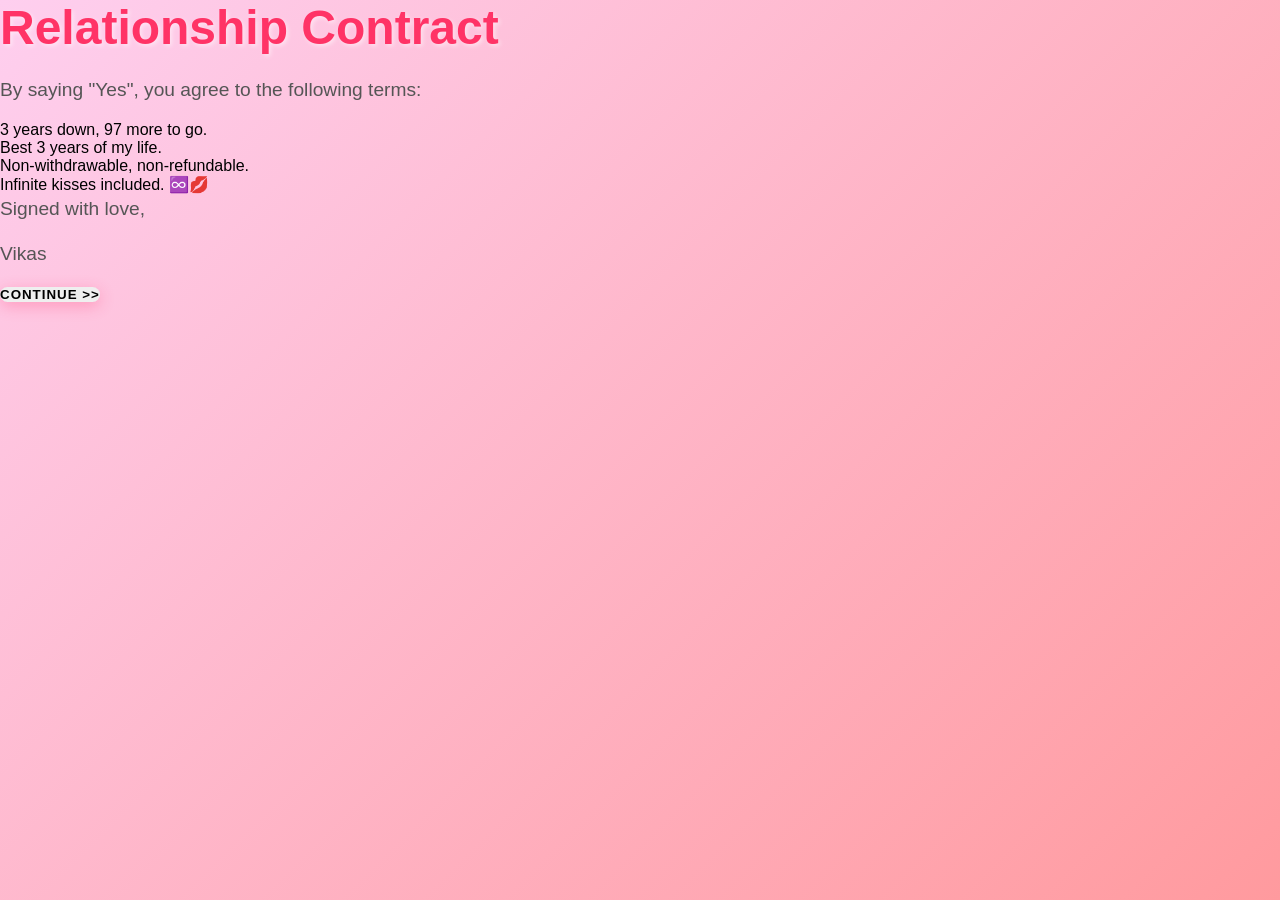
<file: contract.html>
<!DOCTYPE html>
<html lang="en">

<head>
    <meta charset="UTF-8">
    <meta name="viewport" content="width=device-width, initial-scale=1.0">
    <title>Relationship Contract</title>
    <link rel="stylesheet" href="style.css">
</head>

<body>
    <div class="container">
        <div class="card glass-panel contract-card">
            <h1 class="glow-text small-title">Relationship Contract</h1>

            <div class="contract-text">
                <p>By saying "Yes", you agree to the following terms:</p>
                <ul class="contract-list">
                    <li>3 years down, 97 more to go.</li>
                    <li>Best 3 years of my life.</li>
                    <li>Non-withdrawable, non-refundable.</li>
                    <li>Infinite kisses included. ♾️💋</li>
                </ul>
            </div>

            <div class="signature-section">
                <div class="golden-line"></div>
                <p class="signature">Signed with love,</p>
                <p class="signer-name">Vikas</p>
            </div>

            <div class="next-section">
                <!-- Fix: Added onclick specifically here to ensure it works even if JS fails to bind -->
                <button id="nextBtn" class="btn btn-yes" onclick="location.href='memories.html'">Continue >></button>
            </div>
        </div>
    </div>
    <!-- Container for emoji rain -->
    <div id="emoji-rain-container"></div>
    <script src="script.js"></script>
</body>

</html>
</file>
<file: style.css>
/* ================= GLOBAL RESET & BASE ================= */
* {
    margin: 0;
    padding: 0;
    box-sizing: border-box;
    -webkit-tap-highlight-color: transparent;
}

html,
body {
    width: 100%;
    height: 100%;
    overflow: hidden;
    font-family: 'Poppins', 'Segoe UI', sans-serif;
    background: #ffc3a0;
    background: linear-gradient(135deg, #fecfef 0%, #ff9a9e 100%);
    /* Soft aesthetic gradient */
}

.hidden {
    display: none !important;
}

/* ================= TYPOGRAPHY ================= */
h1 {
    font-size: clamp(2rem, 5vw, 3rem);
    color: #ff3366;
    text-shadow: 2px 2px 4px rgba(255, 255, 255, 0.5);
    margin-bottom: 20px;
    font-weight: 700;
}

h2 {
    font-size: clamp(1.5rem, 4vw, 2.2rem);
    color: #d6336c;
    margin-bottom: 25px;
}

p {
    font-size: clamp(1rem, 3vw, 1.2rem);
    line-height: 1.6;
    color: #555;
    margin-bottom: 15px;
}

/* ================= BUTTONS ================= */
button {
    border: none;
    border-radius: 50px;
    cursor: pointer;
    font-family: 'Poppins', sans-serif;
    font-weight: 700;
    transition: all 0.3s cubic-bezier(0.4, 0, 0.2, 1);
    box-shadow: 0 4px 15px rgba(255, 51, 102, 0.3);
    text-transform: uppercase;
    letter-spacing: 1px;
}

button:hover {
    transform: translateY(-3px);
    box-shadow: 0 8px 25px rgba(255, 51, 102, 0.5);
}

button:active {
    transform: scale(0.97) translateY(0);
}

/* ================= LAYERS ================= */
.layer {
    position: fixed;
    inset: 0;
    width: 100%;
    height: 100%;
    display: flex;
    justify-content: center;
    align-items: center;
    flex-direction: column;
    z-index: 10;
    padding: 20px;
    transition: opacity 0.5s ease;
}

/* ================= GLASSMORPHISM PANEL ================= */
.panel {
    background: rgba(255, 255, 255, 0.85);
    backdrop-filter: blur(25px);
    -webkit-backdrop-filter: blur(25px);
    border: 2px solid rgba(255, 255, 255, 0.8);
    border-radius: 35px;
    padding: clamp(30px, 5vw, 50px);
    text-align: center;
    box-shadow:
        0 20px 50px rgba(0, 0, 0, 0.1),
        0 0 0 1px rgba(255, 255, 255, 0.5) inset;
    max-width: 90vw;
    width: 500px;
    animation: floatIn 0.8s cubic-bezier(0.2, 0.8, 0.2, 1);
    position: relative;
    z-index: 100;
}

@keyframes floatIn {
    from {
        opacity: 0;
        transform: translateY(50px) scale(0.9);
    }

    to {
        opacity: 1;
        transform: translateY(0) scale(1);
    }
}

/* ================= LAYER 1: PASSWORD PAGE RELOADED ================= */
#layer-password {
    background: linear-gradient(135deg, #FF9A9E 0%, #FECFEF 100%);
    z-index: 200;
    /* Ensure on top */
}

/* Floating shapes for aesthetics */
#layer-password::before,
#layer-password::after {
    content: '';
    position: absolute;
    border-radius: 50%;
    filter: blur(60px);
    z-index: -1;
    animation: drift 10s infinite alternate;
}

#layer-password::before {
    width: 300px;
    height: 300px;
    background: rgba(255, 255, 255, 0.6);
    top: 10%;
    left: 10%;
}

#layer-password::after {
    width: 400px;
    height: 400px;
    background: rgba(255, 107, 157, 0.4);
    bottom: 10%;
    right: 10%;
}

@keyframes drift {
    0% {
        transform: translate(0, 0);
    }

    100% {
        transform: translate(30px, -30px);
    }
}

.password-container {
    background: rgba(255, 255, 255, 0.9);
    backdrop-filter: blur(40px);
    padding: clamp(40px, 6vw, 60px);
    border-radius: 40px;
    box-shadow: 0 30px 60px rgba(0, 0, 0, 0.15), inset 0 0 0 2px rgba(255, 255, 255, 0.8);
    width: 500px;
    max-width: 95vw;
    text-align: center;
}

.password-container h1 {
    font-size: 1.8rem;
    color: #ff6b9d;
    margin-bottom: 30px;
}

.input-group {
    display: flex;
    flex-direction: column;
    gap: 20px;
}

.input-group p {
    color: #ff6b9d;
    font-weight: 600;
    font-size: 1.1rem;
    display: flex;
    justify-content: center;
    align-items: center;
    gap: 10px;
    flex-wrap: wrap;
}

input {
    border: 2px solid #ffcada;
    border-radius: 12px;
    padding: 10px 15px;
    font-size: 1.1rem;
    font-family: inherit;
    font-weight: 600;
    color: #ff3366;
    text-align: center;
    outline: none;
    width: 140px;
    background: rgba(255, 255, 255, 0.8);
    transition: all 0.3s ease;
}

input:focus {
    border-color: #ff6b9d;
    box-shadow: 0 0 0 4px rgba(255, 107, 157, 0.2);
    transform: translateY(-2px);
    background: white;
}

input::placeholder {
    color: #ffcada;
    opacity: 0.8;
}

#unlockBtn {
    background: linear-gradient(135deg, #ff6b9d, #ff3366);
    color: white;
    font-size: 1.2rem;
    padding: 15px 40px;
    margin-top: 25px;
    border-radius: 50px;
    box-shadow: 0 10px 30px rgba(255, 107, 157, 0.4);
    transition: all 0.3s ease;
}

#unlockBtn:hover {
    background: linear-gradient(135deg, #ff3366, #ff6b9d);
    transform: translateY(-2px);
    box-shadow: 0 15px 40px rgba(255, 51, 102, 0.5);
}

.error {
    color: #ff3366;
    margin-top: 15px;
    font-weight: 700;
    font-size: 0.9rem;
    animation: shake 0.5s ease;
}

@keyframes shake {

    0%,
    100% {
        transform: translateX(0);
    }

    25% {
        transform: translateX(-10px);
    }

    75% {
        transform: translateX(10px);
    }
}

/* ================= LAYER 2: PHOTO COLLAGE & PROPOSAL ================= */
#layer-proposal {
    padding: 0;
    overflow: hidden;
    /* Prevent scrolling if images fly out */
}

/* The container for scattered images */
#scatter-container {
    position: fixed;
    inset: 0;
    z-index: 10;
    /* Behind the panel */
    width: 100vw;
    height: 100vh;
    pointer-events: none;
    /* Let clicks pass unless explicitly hitting images */
}

/* Individual Scatter Images */
.scatter-img {
    position: absolute;
    width: 120px;
    /* Smaller images */
    height: auto;
    padding: 6px;
    /* Smaller padding */
    background: white;
    box-shadow: 0 10px 20px rgba(0, 0, 0, 0.15);
    border-radius: 4px;
    /* No transition on left/top to allow smooth physics */
    cursor: grab;
    pointer-events: all;
    /* Make images interactable */
    user-select: none;
    will-change: transform, left, top;
}

.scatter-img img {
    display: block;
    width: 100%;
    height: auto;
    pointer-events: none;
}

.scatter-img:active {
    cursor: grabbing;
    transform: scale(1.05);
    box-shadow: 0 20px 40px rgba(0, 0, 0, 0.25);
    transition: transform 0.1s;
}

/* Centered Proposal Panel */
#layer-proposal .panel {
    z-index: 50;
    /* Above images */
    background: rgba(255, 255, 255, 0.4);
    /* Translucent */
    backdrop-filter: blur(10px);
    /* Glass effect */
    width: 260px;
    /* Even smaller width */
    padding: 20px;
    /* Reduced box padding */
    box-shadow: 0 20px 60px rgba(255, 51, 102, 0.4);
    position: absolute;
    top: 50%;
    left: 50%;
    transform: translate(-50%, -50%);
    border: 1px solid rgba(255, 255, 255, 0.5);
    /* Subtle border */
}

.buttons {
    display: flex;
    flex-direction: column;
    align-items: center;
    gap: 15px;
    margin-top: 20px;
}

#yesBtn {
    background: linear-gradient(135deg, #ff3366, #ff6b9d);
    color: white;
    font-size: 1.5rem;
    padding: 15px 50px;
    box-shadow: 0 10px 30px rgba(255, 51, 102, 0.4);
    animation: pulse 2s infinite;
    transition: all 0.3s ease;
}

@keyframes pulse {
    0% {
        transform: scale(1);
        box-shadow: 0 10px 30px rgba(255, 51, 102, 0.4);
    }

    50% {
        transform: scale(1.05);
        box-shadow: 0 15px 40px rgba(255, 51, 102, 0.6);
    }

    100% {
        transform: scale(1);
        box-shadow: 0 10px 30px rgba(255, 51, 102, 0.4);
    }
}

#noBtn {
    background: #e0e0e0;
    color: #777;
    font-size: 1rem;
    padding: 12px 30px;
    z-index: 100;
    /* Ensure on top for interaction */
}

#noMsg {
    height: 24px;
    color: #ff3366;
    font-weight: 600;
}

/* ================= LAYER 3: CONTRACT (BIGGER & CUTER) ================= */
#layer-contract {
    background: linear-gradient(135deg, #fff0f5 0%, #ffe4e1 100%);
    /* Soft pink bg */
    z-index: 60;
}

.contract-panel {
    width: 500px;
    /* Smaller width (was 650px) */
    max-width: 90vw;
    background: rgba(255, 255, 255, 0.9);
    /* Slightly more opaque but still light */
    padding: 30px;
    /* Reduced padding */
    border: 4px solid #ffb7c5;
    /* Cute pink border */
    border-radius: 30px;
    box-shadow:
        0 15px 40px rgba(255, 182, 193, 0.6),
        inset 0 0 20px rgba(255, 240, 245, 0.8);
}

.contract-panel h1 {
    font-size: clamp(2rem, 5vw, 2.5rem);
    /* Smaller font */
    color: #ff6b9d;
    margin-bottom: 20px;
    font-family: 'Poppins', cursive;
    text-transform: uppercase;
    letter-spacing: 2px;
}

.contract-panel p {
    font-size: 1.1rem;
    /* Smaller text */
    line-height: 1.5;
    color: #555;
    margin-bottom: 15px;
}

.contract-terms {
    background: #fff5f8;
    padding: 20px;
    border-radius: 20px;
    color: #d6336c;
    font-size: 1rem;
    /* Smaller terms text */
    text-align: left;
    margin: 20px 0;
    border: 2px dashed #ff9a9e;
    /* Dashed cute border */
    position: relative;
}

.contract-terms::before {
    content: '❤️';
    position: absolute;
    top: -15px;
    left: 20px;
    font-size: 24px;
    background: #fff5f8;
    padding: 0 10px;
}

.kiss-mark {
    font-size: 6rem;
    /* Huge kiss */
    position: absolute;
    bottom: 80px;
    right: 40px;
    transform: rotate(-15deg);
    opacity: 0.8;
    filter: drop-shadow(0 5px 15px rgba(255, 51, 102, 0.3));
    animation: kissPop 2s infinite alternate;
}

@keyframes kissPop {
    from {
        transform: rotate(-15deg) scale(1);
    }

    to {
        transform: rotate(-10deg) scale(1.1);
    }
}

.contract-pic img {
    width: 250px;
    border-radius: 20px;
    box-shadow: 0 15px 40px rgba(0, 0, 0, 0.2);
    transform: rotate(-3deg);
    border: 8px solid white;
    margin-bottom: 20px;
}

#startQuizBtn {
    background: linear-gradient(135deg, #ff9a9e, #ff6b9d);
    color: white;
    width: 100%;
    font-size: 1.5rem;
    /* Bigger button */
    padding: 20px 0;
    border-radius: 60px;
    margin-top: 20px;
    box-shadow: 0 10px 25px rgba(255, 107, 157, 0.4);
    transition: all 0.3s ease;
}

#startQuizBtn:hover {
    transform: translateY(-5px) scale(1.02);
    box-shadow: 0 15px 35px rgba(255, 107, 157, 0.6);
}


/* ================= LAYER 4: QUIZ (PINK SHADED) ================= */
#layer-quiz {
    background: linear-gradient(135deg, #ffc3a0 0%, #ffafbd 100%);
    /* Warm pink peach */
    z-index: 70;
}

.quiz-panel {
    background: rgba(255, 255, 255, 0.6);
    /* Translucent */
    backdrop-filter: blur(15px);
    /* Glass effect */
    border: 4px solid #ffcada;
    box-shadow: 0 20px 50px rgba(255, 107, 157, 0.3);
    width: 500px;
}

#question-text {
    font-size: 1.5rem;
    color: #ff3366;
    margin-bottom: 30px;
}

.quiz-option {
    display: block;
    width: 100%;
    padding: 18px;
    background: #fff0f5;
    /* Light pink background */
    border: 2px solid #ffb7c5;
    margin-bottom: 15px;
    border-radius: 20px;
    font-size: 1.3rem;
    color: #d6336c;
    /* Pink text */
    font-weight: 700;
    transition: all 0.2s ease;
    cursor: pointer;
}

.quiz-option:hover {
    background: #ff6b9d;
    color: white;
    border-color: #ff6b9d;
    transform: scale(1.03);
    box-shadow: 0 8px 20px rgba(255, 107, 157, 0.3);
}

.roast-message {
    min-height: 50px;
    margin-top: 20px;
    font-weight: 700;
    font-size: 1.1rem;
}

.roast-message.correct {
    color: #2ecc71;
    text-shadow: 0 2px 5px rgba(46, 204, 113, 0.2);
}

.roast-message.wrong {
    color: #e74c3c;
    text-shadow: 0 2px 5px rgba(231, 76, 60, 0.2);
}


/* ================= COUNTDOWN & SLIDESHOW ================= */
#countdown-timer {
    font-size: 6rem;
    color: #ff3366;
    font-weight: bold;
    margin-top: 20px;
    animation: pulse 1s infinite;
}

#layer-slideshow {
    background: black;
    z-index: 999;
}

.slideshow-wrapper {
    width: 100%;
    height: 100vh;
    display: flex;
    flex-direction: column;
    justify-content: center;
    align-items: center;
}

#final-slideshow-img {
    max-width: 90%;
    max-height: 80vh;
    border-radius: 10px;
    box-shadow: 0 0 50px rgba(255, 77, 109, 0.5);
}

.final-caption {
    color: white;
    font-size: 2rem;
    margin-top: 20px;
    font-weight: bold;
    text-shadow: 0 0 10px #ff3366;
}

.heart-beat {
    font-size: 6rem;
    margin: 20px 0;
    animation: heartbeat 1.5s infinite;
    filter: drop-shadow(0 0 20px rgba(255, 51, 102, 0.4));
    display: inline-block;
}

@keyframes heartbeat {
    0% {
        transform: scale(1);
    }

    14% {
        transform: scale(1.3);
    }

    28% {
        transform: scale(1);
    }

    42% {
        transform: scale(1.3);
    }

    70% {
        transform: scale(1);
    }
}

/* ================= UTILS ================= */
.flash-overlay {
    position: fixed;
    inset: 0;
    background: rgba(255, 0, 0, 0.3);
    z-index: 200;
    pointer-events: none;
    animation: flash 0.3s ease-out forwards;
}

@keyframes flash {
    0% {
        opacity: 0;
    }

    50% {
        opacity: 1;
    }

    100% {
        opacity: 0;
    }
}

.rain {
    position: fixed;
    top: -50px;
    font-size: 28px;
    z-index: 1000;
    pointer-events: none;
    animation: fall linear forwards;
}

@keyframes fall {
    to {
        transform: translateY(110vh) rotate(360deg);
    }
}

/* ================= LIGHTBOX ================= */
.lightbox {
    position: fixed;
    inset: 0;
    background: rgba(0, 0, 0, 0.85);
    display: flex;
    justify-content: center;
    align-items: center;
    z-index: 2000;
    backdrop-filter: blur(15px);
    transition: opacity 0.3s ease;
}

.lightbox-content {
    max-width: 90%;
    max-height: 90%;
    border-radius: 10px;
    box-shadow: 0 0 50px rgba(0, 0, 0, 0.5);
    border: 8px solid white;
    animation: zoomIn 0.3s ease;
}

@keyframes zoomIn {
    from {
        transform: scale(0.9);
        opacity: 0;
    }

    to {
        transform: scale(1);
        opacity: 1;
    }
}

.close-lightbox {
    position: absolute;
    top: 30px;
    right: 40px;
    font-size: 50px;
    color: white;
    cursor: pointer;
    text-shadow: 0 2px 10px rgba(0, 0, 0, 0.5);
}

/* Mobile Optimizations */
@media (max-width: 600px) {
    .scatter-img {
        width: 120px;
        /* Smaller images on mobile */
    }

    .panel,
    .contract-panel,
    .quiz-panel {
        width: 95vw;
        padding: 30px 20px;
    }

    h1 {
        font-size: 1.8rem;
    }

    .contract-panel h1 {
        font-size: 2rem;
    }

    .contract-panel p {
        font-size: 1.1rem;
    }

    .contract-terms {
        font-size: 1rem;
    }

    #yesBtn {
        font-size: 1.2rem;
        padding: 12px 30px;
    }

    .quiz-option {
        font-size: 1.1rem;
        padding: 15px;
    }
}
</file>
